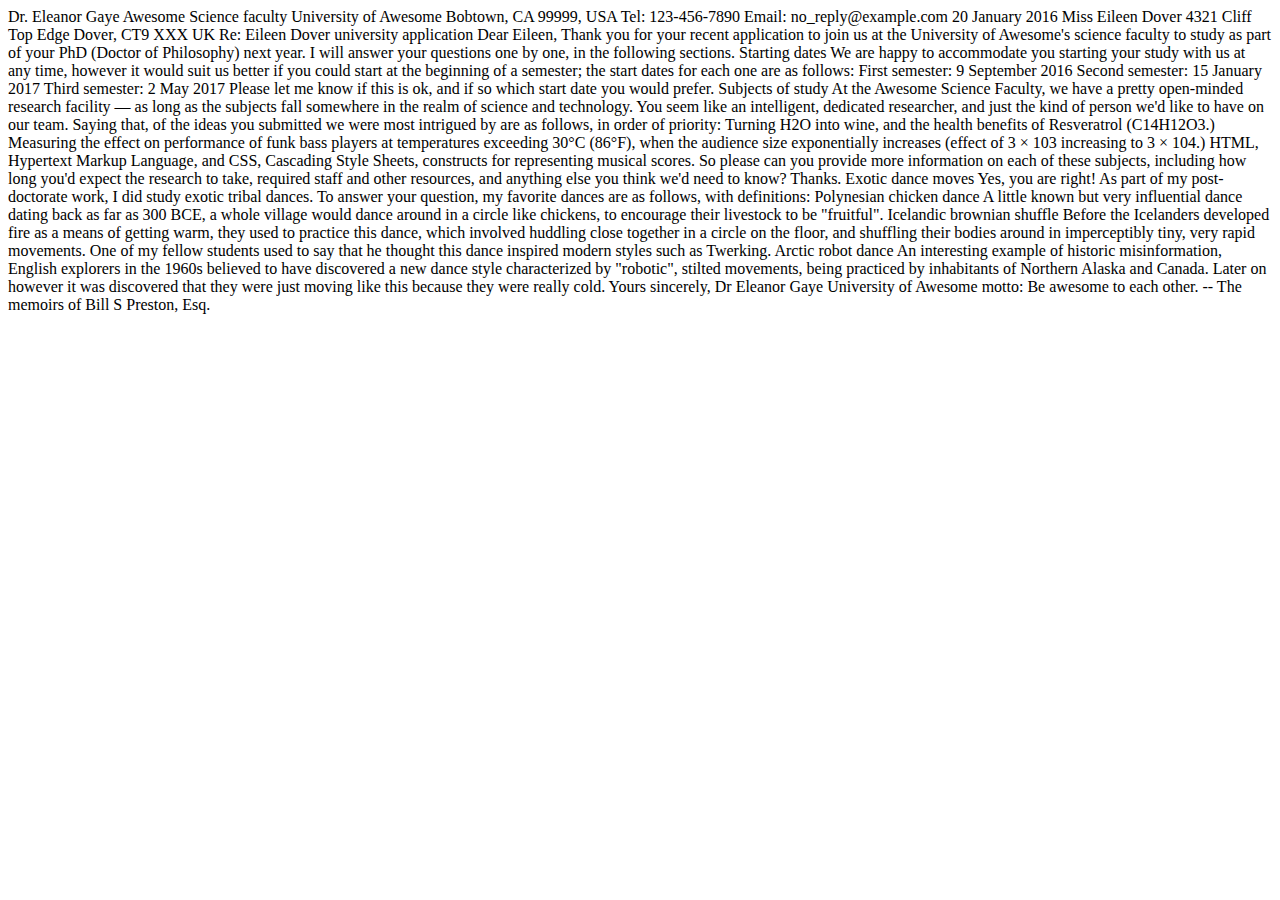
<file: lab1/part1/index.html>
<!DOCTYPE html>
<html lang="en">
<head>
    <meta charset="UTF-8">
    <meta name="viewport" content="width=device-width, initial-scale=1.0">
    <title>Document</title>
    <!--
    Name: Your Name 
    File: filename.html 
    Date: XX September 202X 
    A very brief description of the file.
    -->
</head>
<body>
    Dr. Eleanor Gaye
Awesome Science faculty
University of Awesome
Bobtown, CA 99999,
USA
Tel: 123-456-7890
Email: no_reply@example.com

20 January 2016

Miss Eileen Dover
4321 Cliff Top Edge
Dover, CT9 XXX
UK

Re: Eileen Dover university application

Dear Eileen,

Thank you for your recent application to join us at the University of
Awesome's science faculty to study as part of your
PhD (Doctor of Philosophy) next year. I will answer your
questions one by one, in the following sections.

Starting dates

We are happy to accommodate you starting your study with us at any time,
however it would suit us better if you could start at the beginning of a
semester; the start dates for each one are as follows:

First semester: 9 September 2016
Second semester: 15 January 2017
Third semester: 2 May 2017

Please let me know if this is ok, and if so which start date you would
prefer.

Subjects of study

At the Awesome Science Faculty, we have a pretty open-minded research
facility — as long as the subjects fall somewhere in the realm of science
and technology. You seem like an intelligent, dedicated researcher, and
just the kind of person we'd like to have on our team. Saying that, of the
ideas you submitted we were most intrigued by are as follows, in order of
priority:

Turning H2O into wine, and the health benefits of Resveratrol
(C14H12O3.)
Measuring the effect on performance of funk bass players at temperatures
exceeding 30°C (86°F), when the audience size exponentially increases
(effect of 3 × 103 increasing to 3 × 104.)
HTML, Hypertext Markup Language, and CSS,
Cascading Style Sheets, constructs for representing musical scores.

So please can you provide more information on each of these subjects,
including how long you'd expect the research to take, required staff and
other resources, and anything else you think we'd need to know? Thanks.

Exotic dance moves

Yes, you are right! As part of my post-doctorate work, I
did study exotic tribal dances. To answer your question, my
favorite dances are as follows, with definitions:

Polynesian chicken dance
    A little known but very influential dance dating back as far as
    300 BCE, a whole village would
    dance around in a circle like chickens, to encourage their livestock to
    be "fruitful".
Icelandic brownian shuffle
    Before the Icelanders developed fire as a means of getting warm, they
    used to practice this dance, which involved huddling close together in a
    circle on the floor, and shuffling their bodies around in imperceptibly
    tiny, very rapid movements. One of my fellow students used to say that
    he thought this dance inspired modern styles such as Twerking.
Arctic robot dance
    An interesting example of historic misinformation, English explorers in
    the 1960s believed to have discovered a new dance style characterized by
    "robotic", stilted movements, being practiced by inhabitants of Northern
    Alaska and Canada. Later on however it was discovered that they were
    just moving like this because they were really cold.

Yours sincerely,

Dr Eleanor Gaye

University of Awesome motto: Be awesome to each other. --
The memoirs of Bill S Preston, Esq.
</body>
</html>
</file>
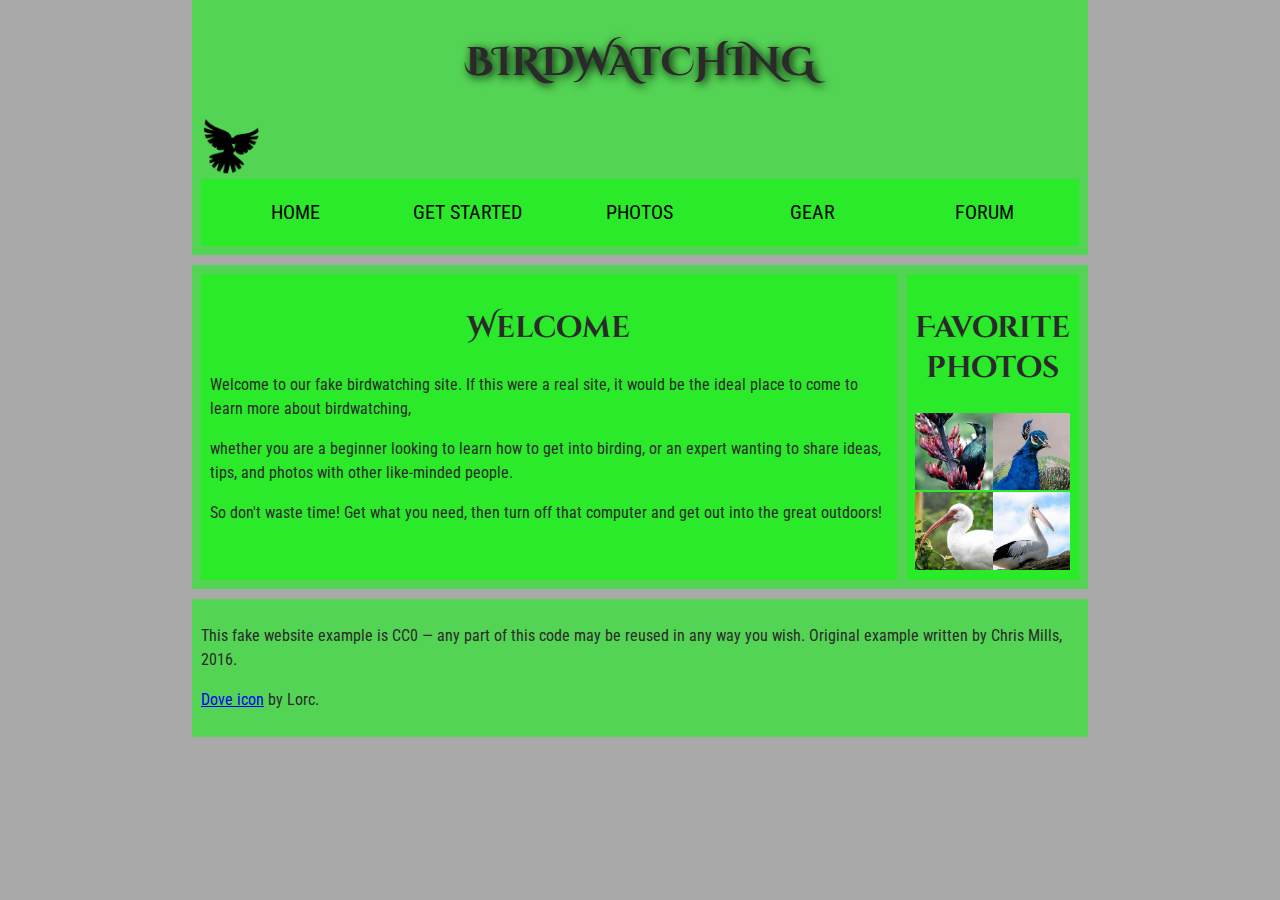
<file: lab1/part2/index.html>
<!DOCTYPE html>
<html lang="en">
  <head>
    <meta charset="utf-8" /> 
  <title>Birdwatching</title>
      <!--
    Name: Vivan Patel 
    File: index.html 
    Date: 17 September 2025 
    -->
    <title>Birdwatching</title>
    <link
      href="https://fonts.googleapis.com/css?family=Roboto+Condensed:300%7CCinzel+Decorative:700"rel="stylesheet" />
      <link rel="stylesheet" href="css/style.css">
  </head>

  <body>
    <header>
      <h1>Birdwatching</h1>
      <img src="css/dove.png" alt="a simple dove logo" />
      <nav>
        <ul>
          <li><a href="#">Home</a></li>
          <li><a href="#">Get started</a></li>
          <li><a href="#">Photos</a></li>
          <li><a href="#">Gear</a></li>
          <li><a href="#">Forum</a></li>
        </ul>
      </nav>
    </header>
    <main>
        <section>
            <h2>Welcome</h2>

            <p>
                Welcome to our fake birdwatching site. If this were a real site, it
                would be the ideal place to come to learn more about birdwatching,
            </p>
            <p>
            whether you are a beginner looking to learn how to get into birding, or
            an expert wanting to share ideas, tips, and photos with other
            like-minded people.
            </p>

            <p>
            So don't waste time! Get what you need, then turn off that computer and
            get out into the great outdoors!
            </p>
    </section>
    <aside>
        <h2>Favorite photos</h2>
        <a href="css/favorite-bird-1_th.jpg"><img src="css/favorite-bird-1_th.jpg" alt="Favorite photo 1" /></a>
        <a href="css/favorite-bird-2_th.jpg"><img src="css/favorite-bird-2_th.jpg" alt="Favorite photo 2" /></a>
        <a href="css/favorite-bird-3_th.jpg"><img src="css/favorite-bird-3_th.jpg" alt="Favorite photo 3" /></a>
        <a href="css/favorite-bird-4_th.jpg"><img src="css/favorite-bird-4_th.jpg" alt="Favorite photo 4" /></a>
    </aside>
    </main>

    <!-- Link images here. -->
    <footer>
    <p>
      This fake website example is CC0 — any part of this code may be reused
      in any way you wish. Original example written by Chris Mills, 2016.
    </p>

    <p>
      <a href="http://game-icons.net/lorc/originals/dove.html">Dove icon</a>
      by Lorc.
    </p>
    </footer>
  </body>
</html>
</file>
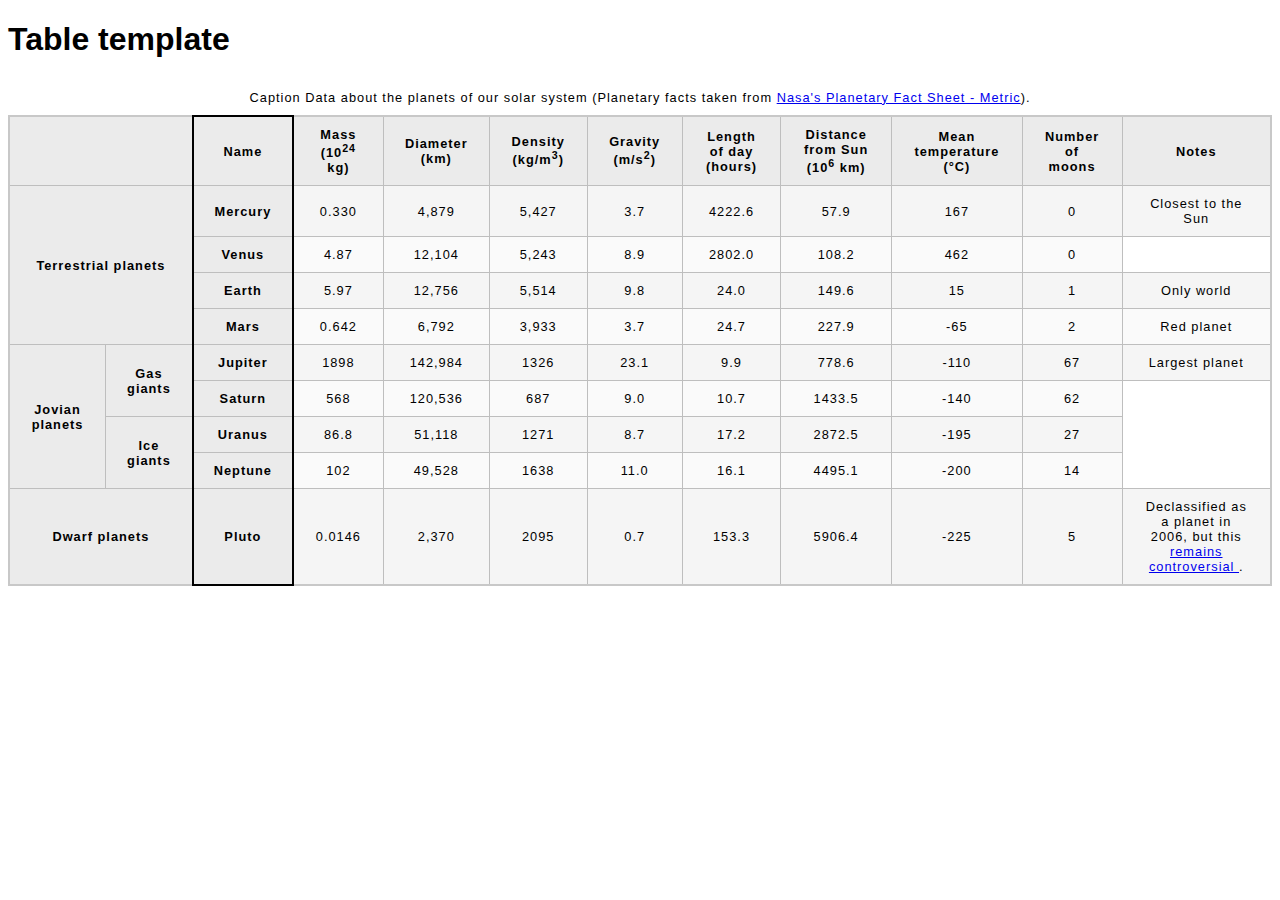
<file: lab2/part_2/index.html>
<!DOCTYPE html>
<html lang="en-US">
  <head>
    <meta charset="utf-8">
    <meta name="viewport" content="width=device-width">
    <title>Table template</title>
    <link href="css/minimal-table.css" rel="stylesheet" type="text/css">
        <!--
    Name: Vivan Patel 
    File: index.html 
    Date: 12 September 2025 
    A very first HTML file with basic structure and tags.
    -->
  </head>
  <body>
    <h1>Table template</h1>
    <table>
      <caption>
        Caption

        Data about the planets of our solar system 
        (Planetary facts taken from <a href="http://nssdc.gsfc.nasa.gov/planetary/factsheet/">Nasa's Planetary Fact Sheet - Metric</a>).

      </caption>
      <thead>

        <tr>
          <th colspan="2"></th>
          <th scope="col" style="border-left: 2px solid black; border-right: 2px solid black; border-top: 2px solid black;">Name</th>
          <th >Mass (10<sup>24</sup> kg)</th>
          <th >Diameter (km)</th>
          <th >Density (kg/m<sup>3</sup>)</th>
            <th >Gravity (m/s<sup>2</sup>)</th>
            <th >Length of day (hours)</th>
            <th >Distance from Sun (10<sup>6</sup> km)</th>
            <th >Mean temperature (°C)</th>
            <th >Number of moons</th>
            <th >Notes</th>
        </tr>
      </thead>
      <tbody>
        <tr>
          <th rowspan="4" colspan="2">Terrestrial planets</th>
          <th scope="row">Mercury</th>
          <td>0.330</td>
          <td>4,879</td>
            <td>5,427</td>
            <td>3.7</td>
            <td>4222.6</td>
            <td>57.9</td>
            <td>167</td>
            <td>0</td>
            <td>Closest to the Sun</td>
        </tr>
        <tr>
          <th scope="row">Venus</th>
          <td>4.87</td>
          <td>12,104</td>
          <td>5,243</td>
          <td>8.9</td>
          <td>2802.0</td>
          <td>108.2</td>
          <td>462</td>
          <td>0</td>
        </tr>
        <tr>
          <th scope="row">Earth</th>
          <td>5.97</td>
          <td>12,756</td>
          <td>5,514</td>
          <td>9.8</td>
          <td>24.0</td>
          <td>149.6</td>
          <td>15</td>
          <td>1</td>
          <td>Only world</td>
        </tr>
        <tr>
          <th scope="row">Mars</th>
          <td>0.642</td>
          <td>6,792</td>
          <td>3,933</td>
          <td>3.7</td>
          <td>24.7</td>
          <td>227.9</td>
          <td>-65</td>
          <td>2</td>
          <td>Red planet</td>
        </tr>
        <tr>
            <th rowspan="4">Jovian planets</th>
            <th rowspan="2">Gas giants</th>
            <th scope="row">Jupiter</th>
            <td>1898</td>
            <td>142,984</td>
            <td>1326</td>
            <td>23.1</td>
            <td>9.9</td>
            <td>778.6</td>
            <td>-110</td>
            <td>67</td>
            <td>Largest planet</td>  
        </tr>
        <tr>
            <th scope="row">Saturn</th>
            <td>568</td>
            <td>120,536</td>
            <td>687</td>
            <td>9.0</td>
            <td>10.7</td>
            <td>1433.5</td>
            <td>-140</td>
            <td>62</td>
        </tr>
        <tr>
            <th rowspan="2">Ice giants</th>
            <th scope="row">Uranus</th>
            <td>86.8</td>
            <td>51,118</td>
            <td>1271</td>
            <td>8.7</td>
            <td>17.2</td>
            <td>2872.5</td>
            <td>-195</td>
            <td>27</td>
        </tr>
        <tr>
            <th scope="row">Neptune</th>
            <td>102</td>
            <td>49,528</td>
            <td>1638</td>
            <td>11.0</td>
            <td>16.1</td>
            <td>4495.1</td>
            <td>-200</td>
            <td>14</td>
        </tr>
        <tr>
            <th colspan="2">Dwarf planets</th>
            <th scope="row">Pluto</th>
            <td>0.0146</td>
            <td>2,370</td>
            <td>2095</td>
            <td>0.7</td>
            <td>153.3</td>
            <td>5906.4</td>
            <td>-225</td>
            <td>5</td>
            <td>Declassified as a planet in 2006, but this 
                <a href="http://www.usatoday.com/story/tech/2014/10/02/pluto-planet-solar-system/16578959/">
                remains controversial
                </a>.</td>
                    </tr>
      </tbody>
    </table>


  </body>
</html>
</file>
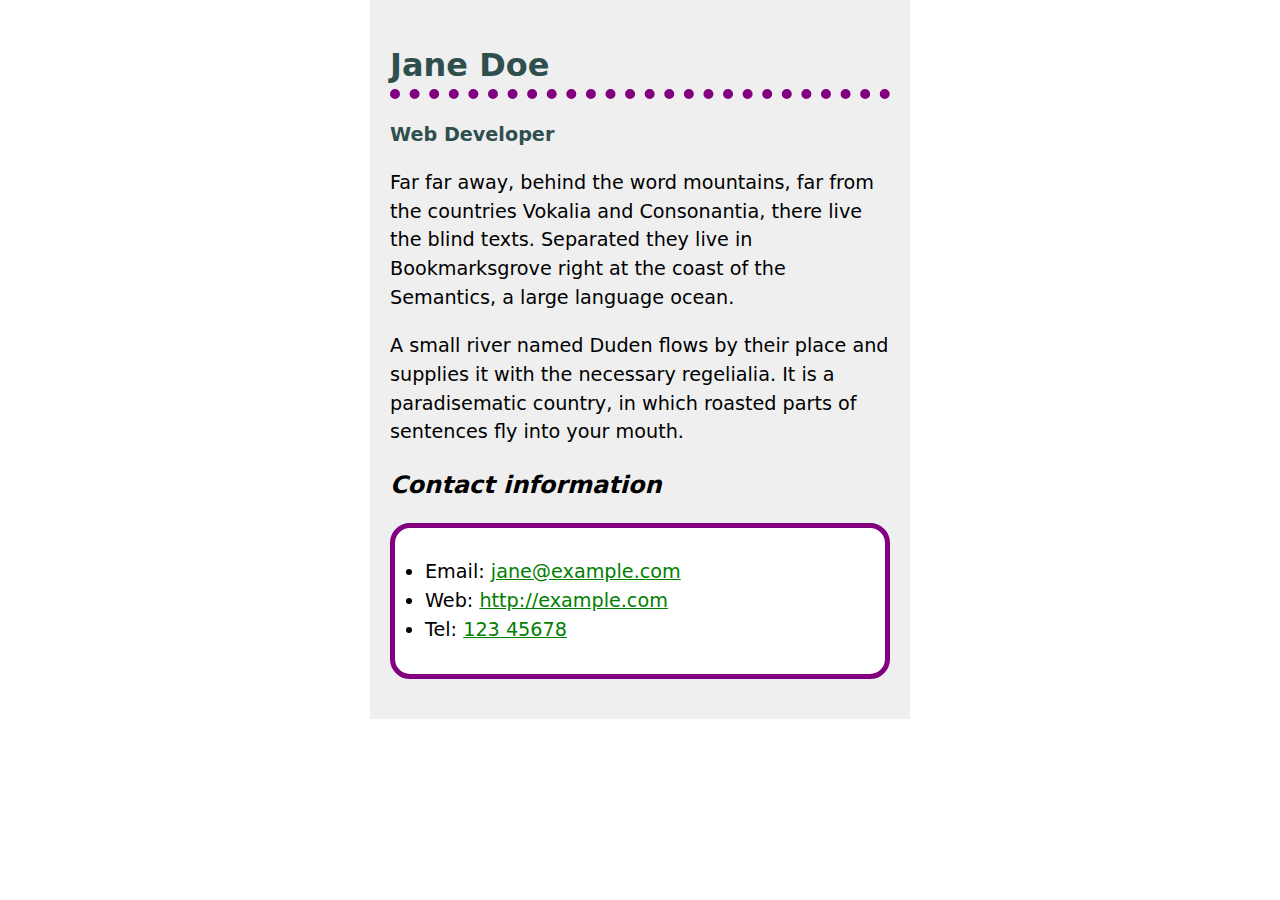
<file: lab3/part1/index.html>
<!doctype html>
<html lang="en">
  <head>
    <meta charset="utf-8">
    <title>Jane Doe</title>
    <link href="css/style.css" rel="stylesheet">
        <!--
    Name: Vivan Patel
    File: index.html
    Date: 15 October 2025
    A page to solve the lab 3 part 1 assignment.
    -->
  </head>
  <body>

    <h1>Jane Doe</h1>
    <div class="job-title">Web Developer</div>
    <p>
    Far far away, behind the word mountains, far from the countries Vokalia and
    Consonantia, there live the blind texts. Separated they live in Bookmarksgrove
    right at the coast of the Semantics, a large language ocean.
    </p>

    <p>
    A small river named Duden flows by their place and supplies it with the
    necessary regelialia. It is a paradisematic country, in which roasted parts of
    sentences fly into your mouth.
    </p>

    <h2>Contact information</h2>
    <ul>
    <li>Email: <a href="mailto:jane@example.com">jane@example.com</a></li>
    <li>Web: <a href="http://example.com">http://example.com</a></li>
    <li>Tel: <a href="tel:12345678">123 45678</a></li>
    </ul>
  </body>
</html>
</file>
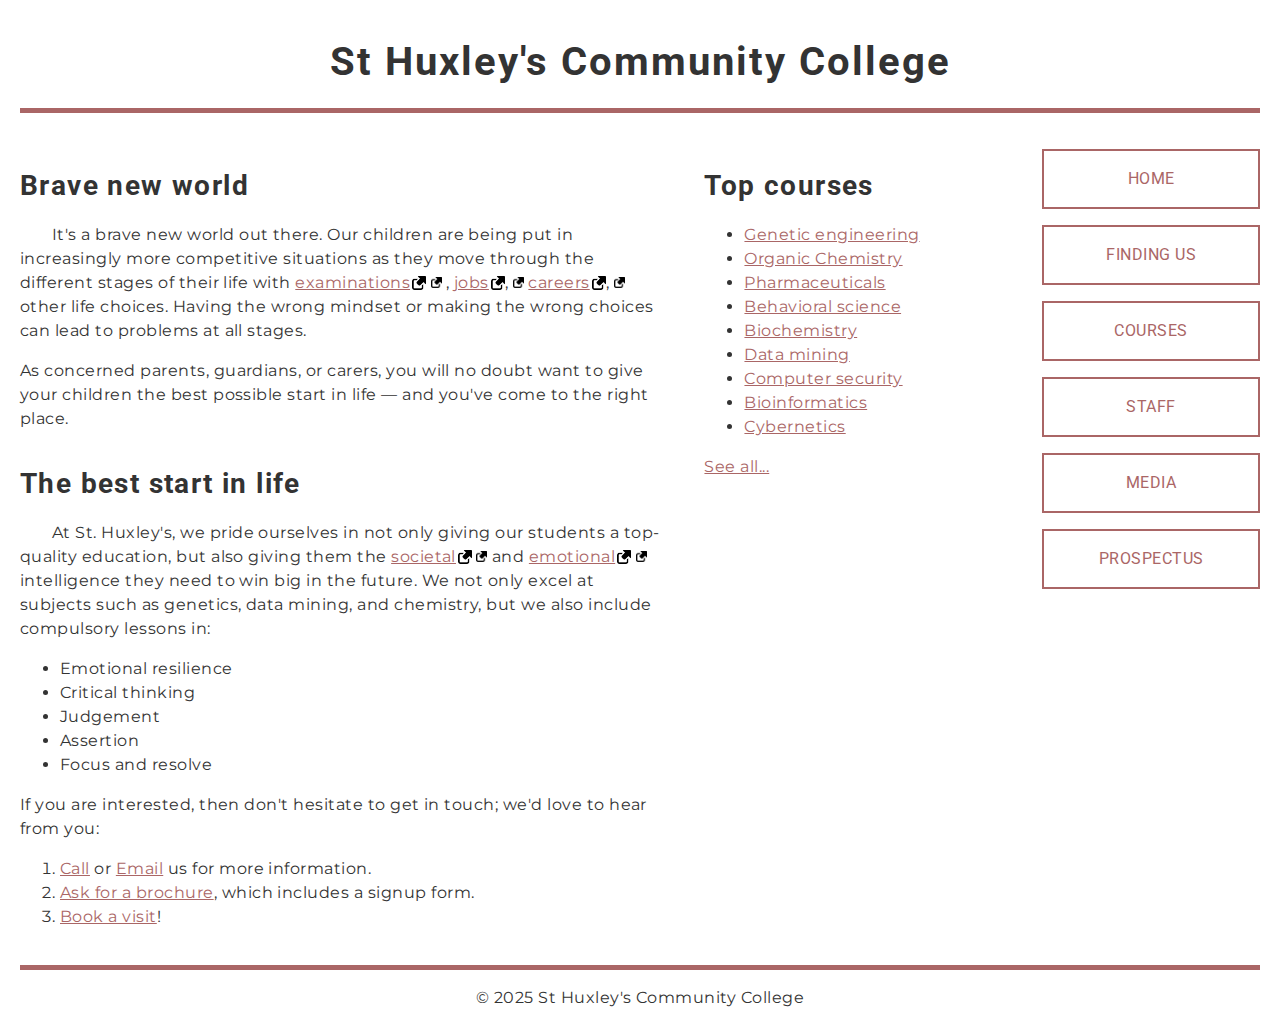
<file: lab3/part2/index.html>
<!DOCTYPE html>
<html lang="en-US">
  <head>
    <meta charset="utf-8">
    <meta name="viewport" content="width=device-width">
    <title>St Huxley's Community College</title>

    <link href="https://fonts.googleapis.com/css2?family=Montserrat&family=Roboto:wght@700&display=swap" rel="stylesheet">
    <link href="css/style.css" type="text/css" rel="stylesheet">
            <!--
    Name: Vivan Patel
    File: index.html
    Date: 15 October 2025
    A page to solve the lab 3 part 2 assignment.
    -->
  </head>
  <body>
    <header>
      <h1>St Huxley's Community College</h1>
    </header>

    <main>
      <section>
        <h2>Brave new world</h2>

        <p>
          It's a brave new world out there. Our children are being put in
          increasingly more competitive situations as they move through the
          different stages of their life with
          <a href="https://en.wikipedia.org/wiki/Examination">examinations</a>
            <img src="css/external-link-52.png" alt="Link icon" >
          , <a href="https://en.wikipedia.org/wiki/Jobs">jobs</a>,
            <img src="css/external-link-52.png" alt="Link icon" >
          <a href="https://en.wikipedia.org/wiki/Career">careers</a>,
            <img src="css/external-link-52.png" alt="Link icon" >
          other life choices. Having the wrong mindset or making the wrong
          choices can lead to problems at all stages.
        </p>

        <p>
          As concerned parents, guardians, or carers, you will no doubt want
          to give your children the best possible start in life — and you've
          come to the right place.
        </p>

        <h2>The best start in life</h2>

        <p>
          At St. Huxley's, we pride ourselves in not only giving our students
          a top-quality education, but also giving them the
          <a href="https://en.wikipedia.org/wiki/Society">societal</a>
          <img src="css/external-link-52.png" alt="Link icon">
          and
          <a href="https://en.wikipedia.org/wiki/Emotion">emotional</a>
          <img src="css/external-link-52.png" alt="Link icon">
          intelligence they need to win big in the future. We not only excel
          at subjects such as genetics, data mining, and chemistry, but we
          also include compulsory lessons in:
        </p>

        <ul>
          <li>Emotional resilience</li>
          <li>Critical thinking</li>
          <li>Judgement</li>
          <li>Assertion</li>
          <li>Focus and resolve</li>
        </ul>

        <p>
          If you are interested, then don't hesitate to get in touch; we'd
          love to hear from you:
        </p>

        <ol>
          <li>
            <a href="#">Call</a> or <a href="#">Email</a> us for more
            information.
          </li>
          <li>
            <a href="#">Ask for a brochure</a>, which includes a signup form.
          </li>
          <li><a href="#">Book a visit</a>!</li>
        </ol>
      </section>

      <aside>
        <h2>Top courses</h2>

        <ul>
          <li><a href="#">Genetic engineering</a></li>
          <li><a href="#">Organic Chemistry</a></li>
          <li><a href="#">Pharmaceuticals</a></li>
          <li><a href="#">Behavioral science</a></li>
          <li><a href="#">Biochemistry</a></li>
          <li><a href="#">Data mining</a></li>
          <li><a href="#">Computer security</a></li>
          <li><a href="#">Bioinformatics</a></li>
          <li><a href="#">Cybernetics</a></li>
        </ul>

        <p><a href="#">See all...</a></p>
      </aside>

      <nav>
        <ul>
          <li><a href="#">Home</a></li>
          <li><a href="#">Finding us</a></li>
          <li><a href="#">Courses</a></li>
          <li><a href="#">Staff</a></li>
          <li><a href="#">Media</a></li>
          <li><a href="#">Prospectus</a></li>
        </ul>
      </nav>
    </main>

    <footer>
      <p>&copy; 2025 St Huxley's Community College</p>
    </footer>
  </body>
</html>
</file>
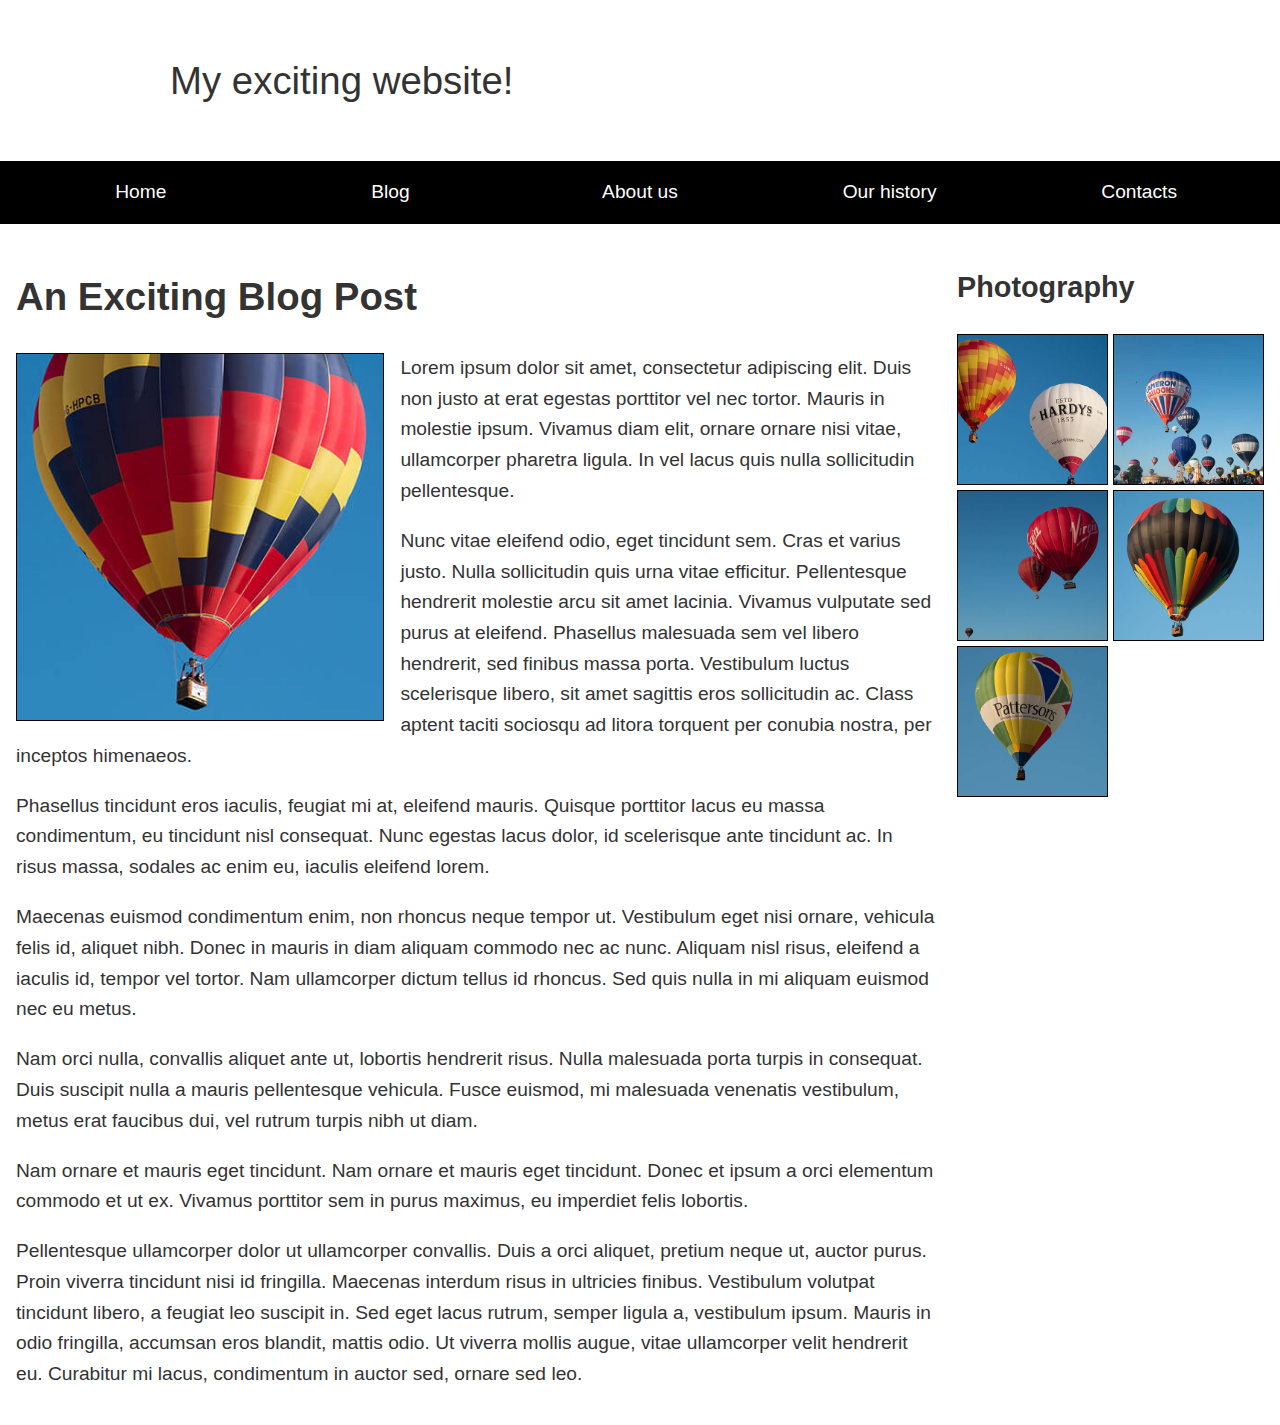
<file: lab3/part3/index.html>
<!DOCTYPE html>
<html lang="en-US">
  <head>
    <meta charset="utf-8" >
    <meta name="viewport" content="width=device-width, initial-scale=1">
    <title>Layout Task</title>
    <link href="css/style.css" rel="stylesheet" type="text/css">
            <!--
    Name: Vivan Patel
    File: index.html
    Date: 15 October 2025
    A page to solve the lab 3 part 3 assignment.
    -->
  </head>

  <body>
    <div class="logo">My exciting website!</div>

    <nav>
      <ul>
        <li><a href="">Home</a></li>
        <li><a href="">Blog</a></li>
        <li><a href="">About us</a></li>
        <li><a href="">Our history</a></li>
        <li><a href="">Contacts</a></li>
      </ul>
    </nav>

    <main class="grid">
      <article>
        <h1>An Exciting Blog Post</h1>
        <img src="css/square6.jpg" alt="placeholder" class="feature" >
        <p>
          Lorem ipsum dolor sit amet, consectetur adipiscing elit. Duis non
          justo at erat egestas porttitor vel nec tortor. Mauris in molestie
          ipsum. Vivamus diam elit, ornare ornare nisi vitae, ullamcorper
          pharetra ligula. In vel lacus quis nulla sollicitudin pellentesque.
        </p>

        <p>
          Nunc vitae eleifend odio, eget tincidunt sem. Cras et varius justo.
          Nulla sollicitudin quis urna vitae efficitur. Pellentesque
          hendrerit molestie arcu sit amet lacinia. Vivamus vulputate sed
          purus at eleifend. Phasellus malesuada sem vel libero hendrerit,
          sed finibus massa porta. Vestibulum luctus scelerisque libero, sit
          amet sagittis eros sollicitudin ac. Class aptent taciti sociosqu ad
          litora torquent per conubia nostra, per inceptos himenaeos.
        </p>

        <p>
          Phasellus tincidunt eros iaculis, feugiat mi at, eleifend mauris.
          Quisque porttitor lacus eu massa condimentum, eu tincidunt nisl
          consequat. Nunc egestas lacus dolor, id scelerisque ante tincidunt
          ac. In risus massa, sodales ac enim eu, iaculis eleifend lorem.
        </p>

        <p>
          Maecenas euismod condimentum enim, non rhoncus neque tempor ut.
          Vestibulum eget nisi ornare, vehicula felis id, aliquet nibh. Donec
          in mauris in diam aliquam commodo nec ac nunc. Aliquam nisl risus,
          eleifend a iaculis id, tempor vel tortor. Nam ullamcorper dictum
          tellus id rhoncus. Sed quis nulla in mi aliquam euismod nec eu
          metus.
        </p>

        <p>
          Nam orci nulla, convallis aliquet ante ut, lobortis hendrerit
          risus. Nulla malesuada porta turpis in consequat. Duis suscipit
          nulla a mauris pellentesque vehicula. Fusce euismod, mi malesuada
          venenatis vestibulum, metus erat faucibus dui, vel rutrum turpis
          nibh ut diam.
        </p>

        <p>
          Nam ornare et mauris eget tincidunt. Nam ornare et mauris eget
          tincidunt. Donec et ipsum a orci elementum commodo et ut ex.
          Vivamus porttitor sem in purus maximus, eu imperdiet felis
          lobortis.
        </p>

        <p>
          Pellentesque ullamcorper dolor ut ullamcorper convallis. Duis a
          orci aliquet, pretium neque ut, auctor purus. Proin viverra
          tincidunt nisi id fringilla. Maecenas interdum risus in ultricies
          finibus. Vestibulum volutpat tincidunt libero, a feugiat leo
          suscipit in. Sed eget lacus rutrum, semper ligula a, vestibulum
          ipsum. Mauris in odio fringilla, accumsan eros blandit, mattis
          odio. Ut viverra mollis augue, vitae ullamcorper velit hendrerit
          eu. Curabitur mi lacus, condimentum in auctor sed, ornare sed leo.
        </p>
      </article>

      <aside>
        <h2>Photography</h2>
        <ul class="photos">
          <li><img src="css/square1.jpg" alt="placeholder"></li>
          <li><img src="css/square2.jpg" alt="placeholder"></li>
          <li><img src="css/square3.jpg" alt="placeholder"></li>
          <li><img src="css/square4.jpg" alt="placeholder"></li>
          <li><img src="css/square5.jpg" alt="placeholder"></li>
        </ul>
      </aside>
    </main>
  </body>
</html>
</file>
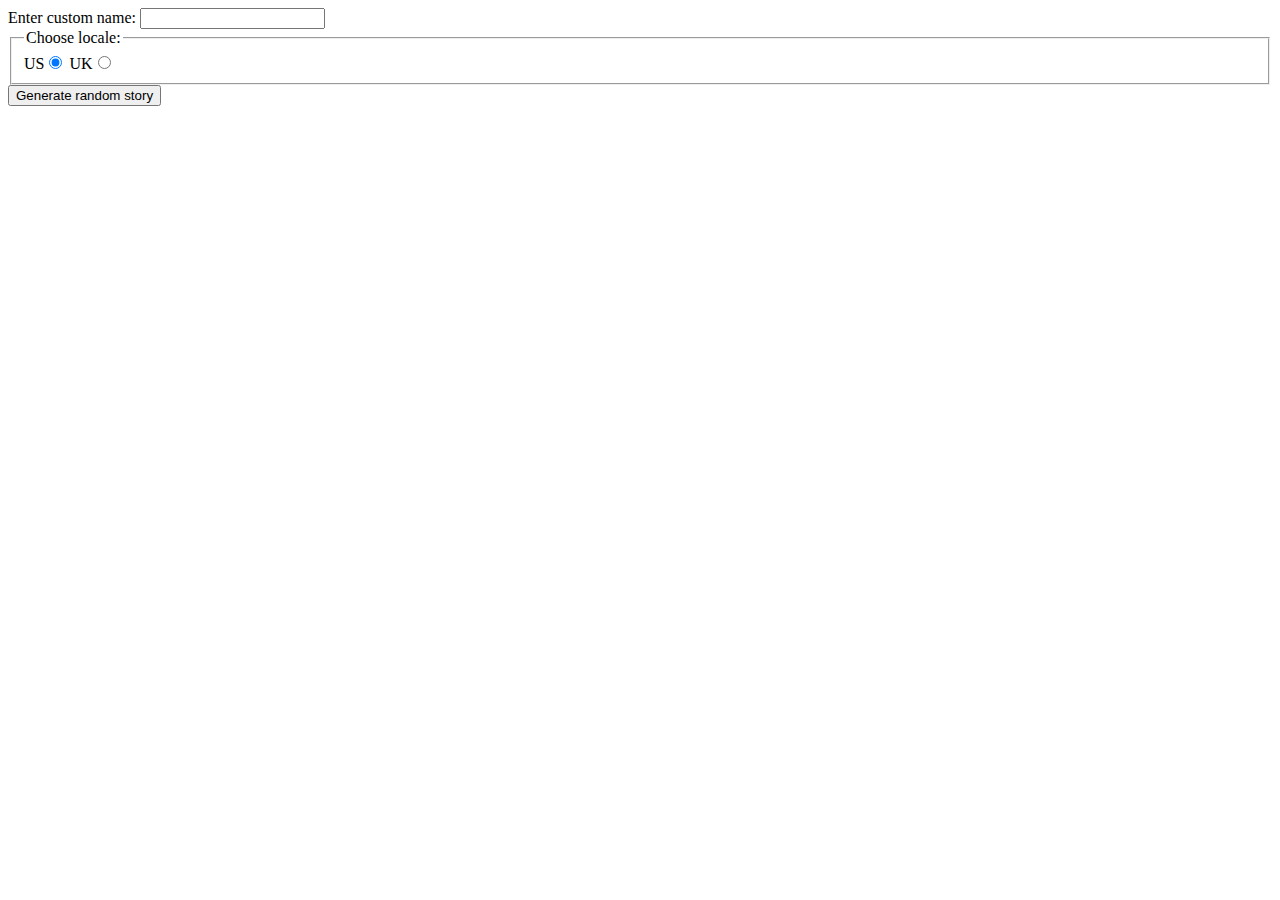
<file: Lab4/part_1/index.html>
<!DOCTYPE html>
<html lang="en">

<head>
    <!--
    Name: Your Name
    File: index.html
    Date: 18 November 2025
    Description: Silly Story Generator - Assignment 4 Part 1
    -->
    <meta charset="UTF-8">
    <meta name="viewport" content="width=device-width, initial-scale=1.0">
    <title>Silly Story Generator</title>
    <script src="main.js" defer></script>
</head>

<body>
    <div>
        <label for="custom-name">Enter custom name:</label>
        <input id="custom-name" type="text" placeholder="" />
    </div>
    <fieldset>
        <legend>Choose locale:</legend>
        <label for="us">US</label><input id="us" type="radio" name="uk-us" value="us" checked />
        <label for="uk">UK</label><input id="uk" type="radio" name="uk-us" value="uk" />
    </fieldset>
    <div>
        <button class="generate">Generate random story</button>
    </div>
    <!-- Thanks a lot to Willy Aguirre for his help with the code for this assessment -->
    <p class="story"></p>
</body>

</html>
</file>
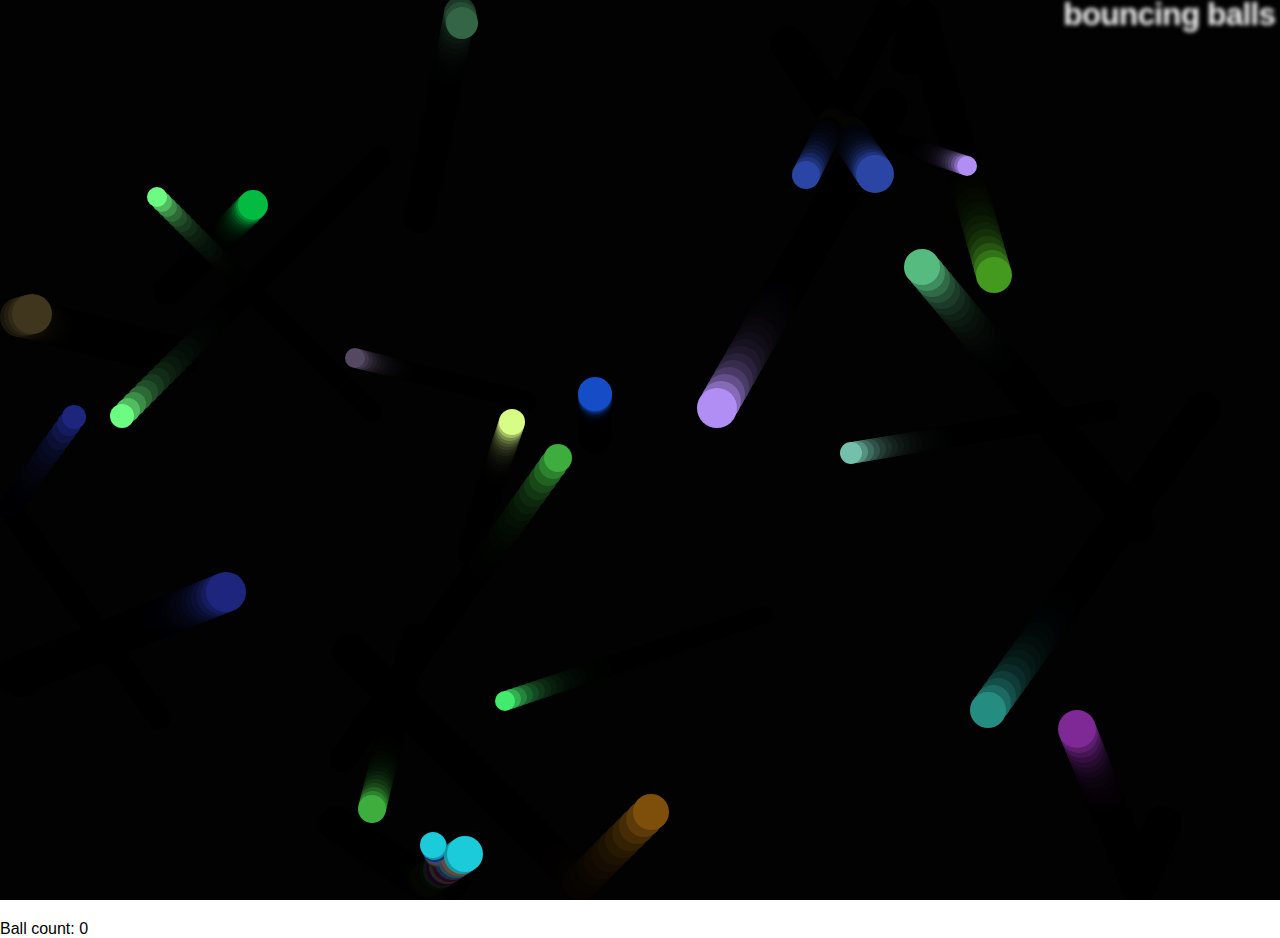
<file: Lab4/part_4/index.html>
<!DOCTYPE html>
<html lang="en-US">

<head>
    <meta charset="utf-8">
    <meta name="viewport" content="width=device-width">
    <title>Bouncing balls</title>
    <!--   Name: Vivan Patel
    File: index.html
    Date: 18 November 2025
    Description: Part 4 – Object Building Practice (Bouncing Balls)
    -->
    <link rel="stylesheet" href="style.css">
</head>

<body>
    <h1>bouncing balls</h1>
    <canvas></canvas>

    <p>Ball count: 0</p>

    <script src="main.js"></script>
</body>

</html>
</file>
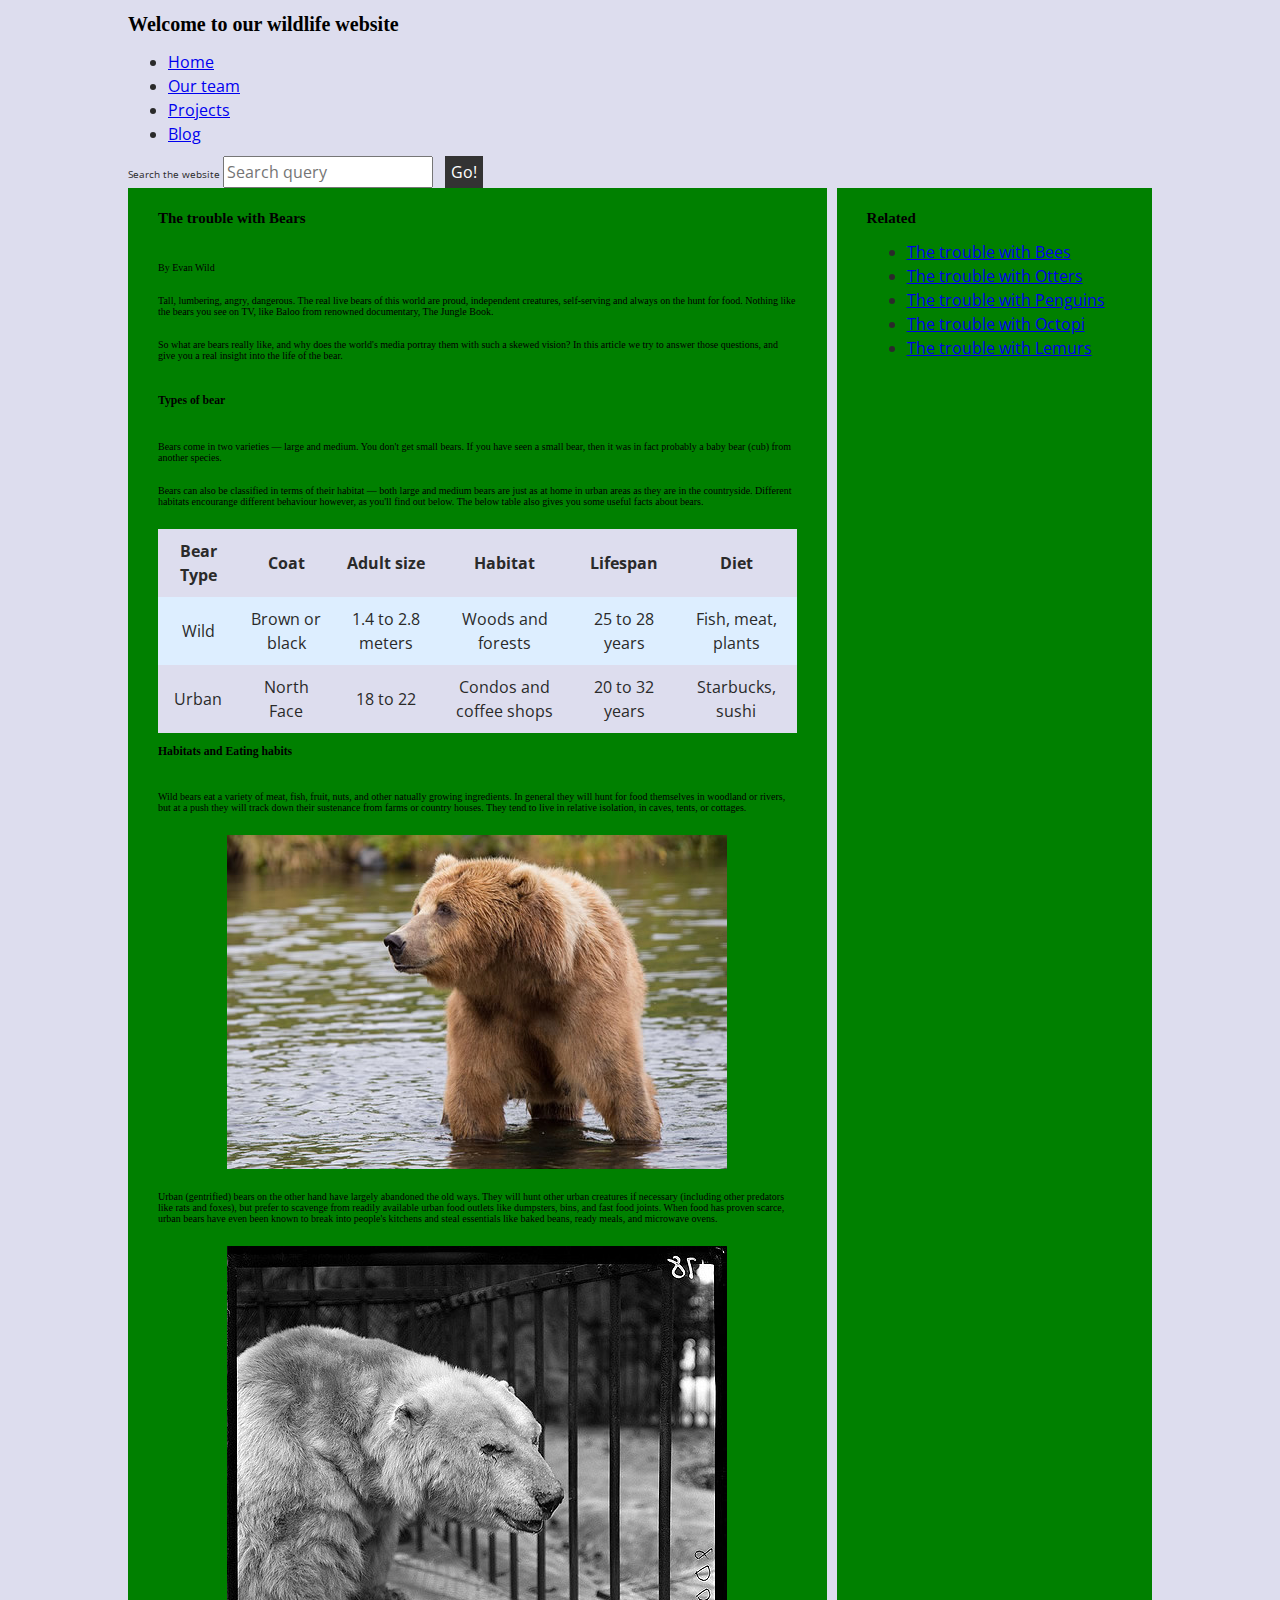
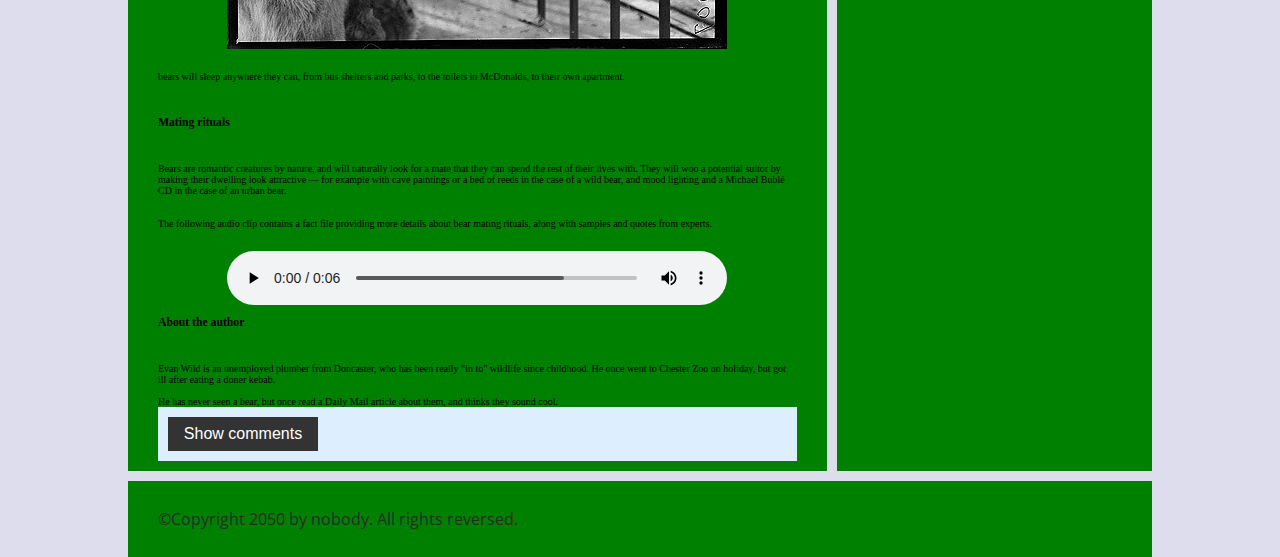
<file: Lab5/part_1/index.html>
<!DOCTYPE html>
<html lang="en">

<head>
  <meta charset="utf-8">
  <meta name="viewport" content="width=device-width, initial-scale=1">
  <!---
    Name: Vivan PAtel
    Student ID: 101002879 
    Date: 02/12/2025
    Descroption: Accessibility assessment part 1
    -->

  <title>Accessibility assessment</title>
  <link href="https://fonts.googleapis.com/css?family=Open+Sans+Condensed:300&family=Sonsie+One" rel="stylesheet">
  <link rel="stylesheet" href="style.css">

  <!-- the below three lines are a fix to get HTML5 semantic elements working in old versions of Internet Explorer-->
  <!--[if lt IE 9]>
      <script src="http://html5shiv.googlecode.com/svn/trunk/html5.js"></script>
    <![endif]-->
</head>

<body>
  <div class="header">

    <h1>Welcome to our wildlife website</h1>

  </div>

  <nav>
    <ul>
      <li><a href="#">Home</a></li>
      <li><a href="#">Our team</a></li>
      <li><a href="#">Projects</a></li>
      <li><a href="#">Blog</a></li>
    </ul>

    <form class="search">
      <label for="search" class="sr-only">Search the website</label>
      <input type="search" id="search" name="q" placeholder="Search query">
      <input type="submit" value="Go!">
    </form>
  </nav>

  <main>
    <article>
      <h2>The trouble with Bears</h2>
      <br><br>
      <div class="text">By Evan Wild</div>
      <br><br>
      <div class="text">
        Tall, lumbering, angry, dangerous. The real live bears of this world are proud, independent creatures,
        self-serving and always on the hunt for food. Nothing like the bears you see on TV, like Baloo from renowned
        documentary, The Jungle Book.
      </div>
      <br><br>
      <div class="text">
        So what are bears really like, and why does the world's media portray them with such a skewed vision? In this
        article we try to answer those questions, and give you a real insight into the life of the bear.
      </div>
      <br><br>
      <h3>Types of bear</h3>
      <br><br>
      <div class="text">
        Bears come in two varieties — large and medium. You don't get small bears. If you have seen a small bear, then
        it
        was in fact probably a baby bear (cub) from another species.

      </div>
      <br><br>
      <div class="text">
        Bears can also be classified in terms of their habitat — both large and medium bears are just as at home in
        urban
        areas as they are in the countryside. Different habitats encourange different behaviour however, as you'll find
        out below. The below table also gives you some useful facts about bears.
      </div>
      <br><br>
      <table>
        <thead>
          <tr>
            <th>Bear Type</th>
            <th>Coat</th>
            <th>Adult size</th>
            <th>Habitat</th>
            <th>Lifespan</th>
            <th>Diet</th>
          </tr>
        </thead>
        <tbody>
          <tr>
            <td>Wild</td>
            <td>Brown or black</td>
            <td>1.4 to 2.8 meters</td>
            <td>Woods and forests</td>
            <td>25 to 28 years</td>
            <td>Fish, meat, plants</td>
          </tr>
          <tr>
            <td>Urban</td>
            <td>North Face</td>
            <td>18 to 22</td>
            <td>Condos and coffee shops</td>
            <td>20 to 32 years</td>
            <td>Starbucks, sushi</td>
          </tr>
        </tbody>
      </table>

      <h3>Habitats and Eating habits</h3>
      <br><br>
      <div class="text">
        Wild bears eat a variety of meat, fish, fruit, nuts, and other natually growing ingredients. In general they
        will
        hunt for food themselves in woodland or rivers, but at a push they will track down their sustenance from farms
        or
        country houses. They tend to live in relative isolation, in caves, tents, or cottages.
      </div>
      <br><br>
      <img src="media/wild-bear.jpg" alt="A wild bear in its natural habitat">
      <br><br>
      <div class="text">Urban (gentrified) bears on the other hand have largely abandoned the old ways. They will hunt
        other urban
        creatures if necessary (including other predators like rats and foxes), but prefer to scavenge from readily
        available urban food outlets like dumpsters, bins, and fast food joints. When food has proven scarce, urban
        bears
        have even been known to break into people's kitchens and steal essentials like baked beans, ready meals, and
        microwave ovens.</div>
      <br><br>
      <img src="media/urban-bear.jpg" alt="An urban bear scavenging for food">
      <br><br>
      <div class="text"> bears will sleep anywhere they can, from bus shelters and parks, to the toilets in McDonalds,
        to their own
        apartment.</div>
      <br><br>
      <h3>Mating rituals</h3>
      <br><br>
      <div class="text">Bears are romantic creatures by nature, and will naturally look for a mate that they can spend
        the rest of their
        lives with. They will woo a potential suitor by making their dwelling look attractive — for example with cave
        paintings or a bed of reeds in the case of a wild bear, and mood lighting and a Michael Bublé CD in the case of
        an
        urban bear.</div>
      <br><br>
      <div class="text">The following audio clip contains a fact file providing more details about bear mating rituals,
        along with samples
        and quotes from experts.</div>
      <br><br>
      <audio controls>
        <source src="media/bear.mp3" type="audio/mp3">
        <source src="media/bear.ogg" type="audio/ogg">

        <p class="transcript">
          Audio transcript: This audio describes bear mating rituals...
        </p>
        <p>
          It looks like your browser doesn't support HTML5 audio players.
          Please download <a href="media/bear.mp3">the MP3 file</a>.
        </p>
      </audio>


      <aside>

        <h3>About the author</h3>
        <br><br>
        <div class="text">
          Evan Wild is an unemployed plumber from Doncaster, who has been really "in to" wildlife since childhood. He
          once
          went to Chester Zoo on holiday, but got ill after eating a doner kebab.
          <br><br>
          He has never seen a bear, but once read a Daily Mail article about them, and thinks they sound cool.
        </div>
      </aside>
      <section class="comments">
        <button class="show-hide">Show comments</button>

        <div class="comment-wrapper">

          <h2>Add comment</h2>

          <form class="comment-form">
            <div class="flex-pair">
              <label for="name">Your name:</label>
              <input type="text" name="name" id="name" placeholder="Enter your name">
            </div>
            <div class="flex-pair">
              <label for="comment">Your comment:</label>
              <input type="text" name="comment" id="comment" placeholder="Enter your comment">
            </div>
            <div>
              <input type="submit" value="Submit comment">
            </div>
          </form>

          <h2>Comments</h2>

          <ul class="comment-container">

            <li>

              <p>Bob Fossil</p>

              <p>Oh I am so glad you taught me all about the big brown angry guys in the woods. With their sniffing
                little noses and their bad attitudes, they can sure be a menace — I was thinking of putting them all in
                a truck and driving them outta here. I run a zoo, you know.</p>

            </li>

          </ul>

        </div>
      </section>
    </article>

    <div class="secondary">
      <h2>Related</h2>

      <ul>
        <li><a href="#">The trouble with Bees</a></li>
        <li><a href="#">The trouble with Otters</a></li>
        <li><a href="#">The trouble with Penguins</a></li>
        <li><a href="#">The trouble with Octopi</a></li>
        <li><a href="#">The trouble with Lemurs</a></li>
      </ul>
    </div>
  </main>

  <footer>
    <p>©Copyright 2050 by nobody. All rights reversed.</p>
  </footer>

  <script src="main.js"></script>

</body>

</html>
</file>
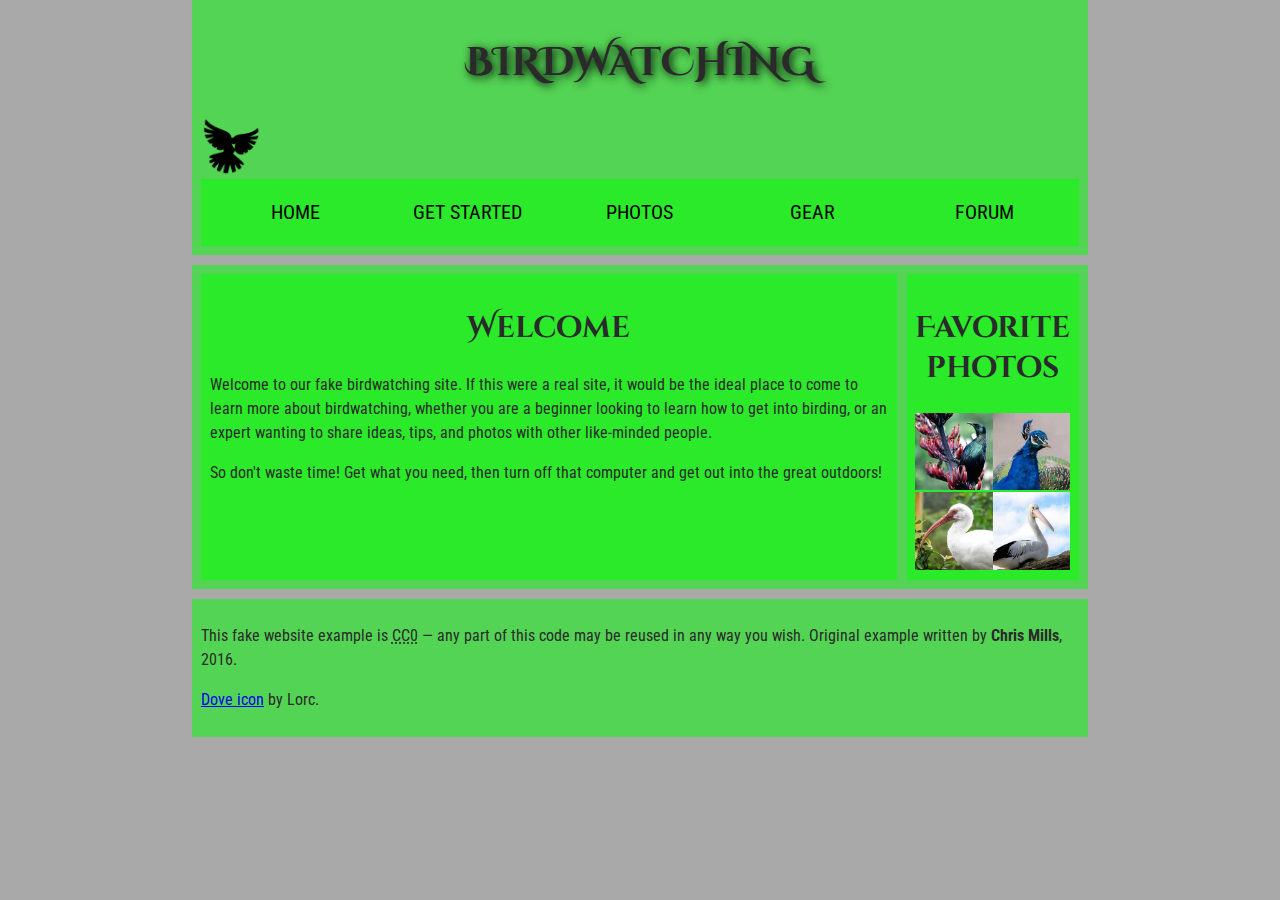
<file: lab1/part2/index1.html>
<!DOCTYPE html>
<html lang="en">
<head>
  <meta charset="utf-8">
  <meta name="author" content="Chris Mills">
  <title>Birdwatching</title>
      <!--
    Name: Vivan Patel 
    File: index.html 
    Date: 17 September 2025 
    -->
  <link href="https://fonts.googleapis.com/css?family=Roboto+Condensed:300%7CCinzel+Decorative:700" rel="stylesheet">
  <link rel="stylesheet" href="css/style.css">

</head>
<body>
  <header>
    <h1>Birdwatching</h1>
    <img src="css/dove.png" alt="a simple dove logo">
    <nav>
      <ul>
        <li><a href="#">Home</a></li>
        <li><a href="#">Get started</a></li>
        <li><a href="#">Photos</a></li>
        <li><a href="#">Gear</a></li>
        <li><a href="#">Forum</a></li>
      </ul>
    </nav>
  </header>

  <main>
    <section>
      <h2>Welcome</h2>
      <p>
        Welcome to our fake birdwatching site. If this were a real site, it
        would be the ideal place to come to learn more about birdwatching,
        whether you are a beginner looking to learn how to get into birding, or
        an expert wanting to share ideas, tips, and photos with other
        like-minded people.
      </p>
      <p>
        So don't waste time! Get what you need, then turn off that computer and
        get out into the great outdoors!
      </p>
    </section>

    <aside>
      <h2>Favorite photos</h2>
      <a href="css/favorite-bird-1_th.jpg"><img src="css/favorite-bird-1_th.jpg" alt="Favorite photo 1"></a>
      <a href="css/favorite-bird-2_th.jpg"><img src="css/favorite-bird-2_th.jpg" alt="Favorite photo 2"></a>
      <a href="css/favorite-bird-3_th.jpg"><img src="css/favorite-bird-3_th.jpg" alt="Favorite photo 3"></a>
      <a href="css/favorite-bird-4_th.jpg"><img src="css/favorite-bird-4_th.jpg" alt="Favorite photo 4"></a>
    </aside>
  </main>

  <footer>
    <p>
      This fake website example is <abbr title="Creative Commons Zero">CC0</abbr> — any part of this code may be reused
      in any way you wish. Original example written by <strong>Chris Mills</strong>, <time datetime="2016-01-01">2016</time>.
    </p>
    <p>
      <a href="http://game-icons.net/lorc/originals/dove.html">Dove icon</a> by Lorc.
    </p>
  </footer>
</body>
</html>
</file>
<file: lab1/part2/css/style.css>
/* || General setup */

body {
  margin: 0;
}

html {
  font-size: 10px;
  background-color: darkgrey;
}

body {
  width: 70%;
  min-width: 800px;
  margin: 0 auto;
}

/* || typography */

h1,
h2 {
  font-family: "Cinzel Decorative", cursive;
  color: #2a2a2a;
}

p,
li {
  font-family: "Roboto Condensed", sans-serif;
  color: #2a2a2a;
}

h1 {
  font-size: 4rem;
  text-align: center;
  text-shadow: 2px 2px 10px black;
}

h2 {
  font-size: 3rem;
  text-align: center;
}

p,
li {
  font-size: 1.6rem;
  line-height: 1.5;
}

/* || header layout */

header {
  margin-bottom: 10px;
}

main,
header,
nav,
article,
aside,
footer,
section {
  background-color: #00ff0080;
  padding: 1%;
}

h1 {
  text-transform: uppercase;
  display: flex;
  align-items: center;
  justify-content: center;
  gap: 20px;
}

header img {
  height: 60px;
}

nav ul {
  padding: 0;
  list-style-type: none;
  display: flex;
}

nav li {
  text-align: center;
  flex: 1;
}

nav a {
  font-size: 2rem;
  text-transform: uppercase;
  text-decoration: none;
  color: black;
}

nav a:hover,
nav a:focus {
  color: red;
}

/* || main layout */

main {
  display: flex;
  gap: 10px;
}

article {
  flex: 4;
}

aside {
  flex: 1;
}

aside a {
  display: block;
  float: left;
  width: 50%;
}

aside img {
  max-width: 100%;
}

footer {
  margin-top: 10px;
}
</file>
<file: lab2/part_2/css/minimal-table.css>
html {
  font-family: sans-serif;
}

table {
  border-collapse: collapse;
  border: 2px solid rgb(200,200,200);
  letter-spacing: 1px;
  font-size: 0.8rem;
}

td, th {
  border: 1px solid rgb(190,190,190);
  padding: 10px 20px;
}

th {
  background-color: rgb(235,235,235);
}
tbody th[scope="row"] {
  border-left: 2px solid black;
  border-right: 2px solid black;
}
th[scope="col"] {
    border-top: 2px solid black;
    border-left: 2px solid black;
    border-right: 2px solid black;
    }

tbody tr:last-child th[scope="row"] {
    border-bottom: 2px solid black;
    border-left: 2px solid black;
    border-right: 2px solid black;
    }
td {
  text-align: center;
}

tr:nth-child(even) td {
  background-color: rgb(250,250,250);
}

tr:nth-child(odd) td {
  background-color: rgb(245,245,245);
}

caption {
  padding: 10px;
}
</file>
<file: lab3/part1/css/style.css>
html {
  background-color: white;
}

body {
  font: 1.2em / 1.5 system-ui;
}

body {
  padding: 20px;
  width: 500px;
  background-color: #efefef;
  margin: 0 auto;
}


ul {
  background-color: white;
  border: 5px solid purple;
  padding: 30px;
  border-radius: 20px;
}
/* Level one heading or h1 tag */
h1 {
  color: darkslategray;
  font-size: 2rem;
  border-bottom: 10px dotted purple;
}

/* Level two heading or h2 tag */
h2 {
  font-style: italic;
  font-size: 1.5rem;
}

/* Styling the job title <div> using class selector */
.job-title {
  color: darkslategray;
  font-weight: bold;
}

/* Link styles */
a {
  color: green;
}

a:hover,
a:focus {
  color: darkgreen;
  text-decoration: none;
}
</file>
<file: lab3/part2/css/style.css>
/* General setup */

* {
  box-sizing: border-box;
}

body {
  margin: 0 auto;
  padding: 0 20px;
  min-width: 980px;
  max-width: 1400px;
  font-family: 'Montserrat', sans-serif;
  font-size: 1rem;
  line-height: 1.5;
  letter-spacing: 0.03em;
  color: #333;
}

/* Layout */

main {
  display: grid;
  grid-template-columns: 5fr 2fr 2fr;
  gap: 40px;
  padding: 20px 0;
}

/* header and footer */

header {
  border-bottom: 5px solid #aa6666;
}

footer {
  border-top: 5px solid #aa6666;
}

footer p {
  text-align: center;
}


h1 {
  font-family: 'Roboto', sans-serif;
  font-size: 2.5rem;
  font-weight: 700;
  letter-spacing: 0.05em;
  text-align: center;
  margin-top: 2rem;
  margin-bottom: 1rem;
}

h2 {
  font-family: 'Roboto', sans-serif;
  font-size: 1.75rem;
  font-weight: 700;
  letter-spacing: 0.05em;
  margin-top: 2rem;
  margin-bottom: 0;
}
img {
  width: 11px; 
  max-width: 100%;
  height: auto;
}

section h2 + p {
  text-indent: 2rem;
}

a {
  color: #aa6666;
}

a:visited {
  color: #004070;
}

a:hover,
a:focus {
  color: #be3e3e;
  text-decoration: none;
  outline: none;
}


nav ul {
  list-style: none;
}

nav a {
  display: block;
  padding: 1rem;
  border: 2px solid #aa6666;
  color: #aa6666;
  text-align: center;
  text-transform: uppercase;
  font-family: 'Roboto', sans-serif;
  text-decoration: none;
  margin-bottom: 1rem;
}

nav a:hover,
nav a:focus {
  background-color: #aa6666;
  text-decoration: none;
}
a[href^="http"]{
  background-size: 14px 14px;
  background-image: url("./external-link-52.png");
  background-repeat: no-repeat;
  background-position: right center; /* Positions the image to the right, vertically centered */
  padding-right: 16px; /* Adjust this value based on your image width */
}
</file>
<file: Lab4/part_4/style.css>
html, body {
  margin: 0;
}

html {
  font-family: 'Helvetica Neue', Helvetica, Arial, sans-serif;
  height: 100%;
}

body {
  overflow: hidden;
  height: inherit;
}

h1 {
  font-size: 2rem;
  letter-spacing: -1px;
  position: absolute;
  margin: 0;
  top: -4px;
  right: 5px;

  color: transparent;
  text-shadow: 0 0 4px white;
}
</file>
<file: Lab5/part_1/style.css>
/* || General setup */

html, body {
  margin: 0;
  padding: 0;
}

html {
  font-size: 10px;
  background-color: #dde;
}

body {
  width: 80%;
  min-width: 1024px;
  margin: 0 auto;
}

/* || typography */

font[size="7"], font[size="6"], font[size="5"] {
  font-family: 'Sonsie One', cursive;
  color: #2a2a2a;
}

p, input, li, table, label {
  font-family: 'Open Sans Condensed', sans-serif;
  color: #2a2a2a;
}

font[size="7"] {
  font-size: 4rem;
  text-align: center;
  color: white;
  text-shadow: 2px 2px 10px black;
}

font[size="6"] {
  font-size: 3rem;
  text-align: center;
}

font[size="5"] {
  font-size: 2.2rem;
}

p, li, table {
  font-size: 1.6rem;
  line-height: 1.5;
}

/* || header layout */

div[class="nav"], article, footer, .secondary {
  background-color: green;
}

article, footer, .secondary {
  padding: 10px 30px;
}

article {
  margin-right: 10px;
}

div[class="nav"] {
  height: 50px;
  background-color: ff80ff;
  display: flex;
  padding: 1% 0;
  margin-bottom: 10px;
}

div[class="nav"] ul {
  padding: 0;
  list-style-type: none;
  flex: 2;
  display: flex;
}

div[class="nav"] li {
  display: inline;
  text-align: center;
  flex: 1;
}

div[class="nav"] a {
  display: inline-block;
  font-size: 2rem;
  text-transform: uppercase;
  text-decoration: none;
  color: black;
}

div[class="nav"] .search {
  flex: 1;
  display: flex;
  align-items: center;
  height: 100%;
  padding: 0 2em;
}

.search input {
  font-size: 1.6rem;
  height: 32px;
}

.search input[type="search"] {
  flex: 3;
}

.search input[type="submit"] {
  flex: 1;
  margin-left: 1rem;
  background: #333;
  border: 0;
  color: white;
}

/* || main layout */

main {
  display: flex;
}

article {
  flex: 5;
}

.secondary {
  flex: 2;
}

footer {
  margin-top: 10px;
}

/* Table styling */

table {
  width: 100%;
  background-color: #dde;
  border-collapse: collapse;
}

th, td {
  padding: 10px;
}

td {
  text-align: center;
}

th[scope="col"] {
  border-bottom: 1px solid black;
}

tbody tr:nth-child(odd) {
  background-color: #def;
}

/* styling content images and audio */

img, audio {
  display: block;
  margin: 0 auto;
}

audio {
  width: 500px;
}

/* Comments styling */

.comments {
  background-color: #def;
  padding: 10px;
}

.show-hide {
  cursor: pointer;
}

.comments font[size="6"] {
  font-size: 2rem;
}

.comments font[size="6"]:nth-of-type(2) {
  margin-bottom: 0;
}

.comment-form {
  margin-bottom: 3rem;
}

.comment-form .flex-pair {
  display: flex;
  padding: 0 3rem 1rem;
}

.comment-form label {
  align-self: center;
  flex: 2;
  text-align: right;
}

.comment-form input {
  margin-left: 1rem;
  flex: 6;
}

.show-hide {
  text-align: center;
  width: 150px;
}

.comment-form input, .comment-form label, .show-hide {
  font-size: 1.6rem;
  line-height: 32px;
}

.comment-form input[type="submit"], .show-hide {
  background: #333;
  border: 0;
  color: white;
}

.comment-form input[type="submit"] {
  width: 30%;
  display: block;
  margin: 0 auto;
}

.comment-container {
  margin-top: 0;
}

.comment-container li {
  list-style-type: none;
  display: flex;
}

.comment-container li p:nth-child(1) {
  flex: 1;
  font-weight: bold;
}

.comment-container li p:nth-child(2) {
  flex: 5;
}
</file>
<file: lab3/part3/css/style.css>
/* General reset and base styles */
* {
  box-sizing: border-box;
}
body {
  background-color: white;
  color: #333333;
  margin: 0;
  font: 1.2em / 1.6 sans-serif;
}
img {
  max-width: 100%;
  display: block;
  border: 1px solid black;
}
.logo {
  font-size: 200%;
  padding: 50px 20px;
  margin: 0 auto;
  max-width: 980px;
}

/* Navigation bar styling */
nav {
  background-color: #000000;
}

nav ul {
  display: flex;
  justify-content: space-between;
  padding: 0 1rem;
  margin: 0;
  list-style: none;
}

nav li {
  flex: 1;
  text-align: center;
}

nav a {
  display: block;
  padding: 1rem;
  color: white;
  text-decoration: none;
}

nav a:hover {
  background-color: #555;
}

/* Main layout grid */
main.grid {
  display: grid;
  grid-template-columns: 3fr 1fr;
  gap: 20px;
  padding: 1rem;
}

/* Feature image with text wrapping */
.feature {
  float: left;
  margin: 0 1rem 1rem 0;
  max-width: 40%;
  height: auto;
}

/* Photography section grid */
.photos {
  display: grid;
  grid-template-columns: 1fr 1fr;
  gap: 5px;
  padding: 0;
  list-style: none;
}

.photos li img {
  width: 100%;
  height: auto;
  display: block;
}
</file>
